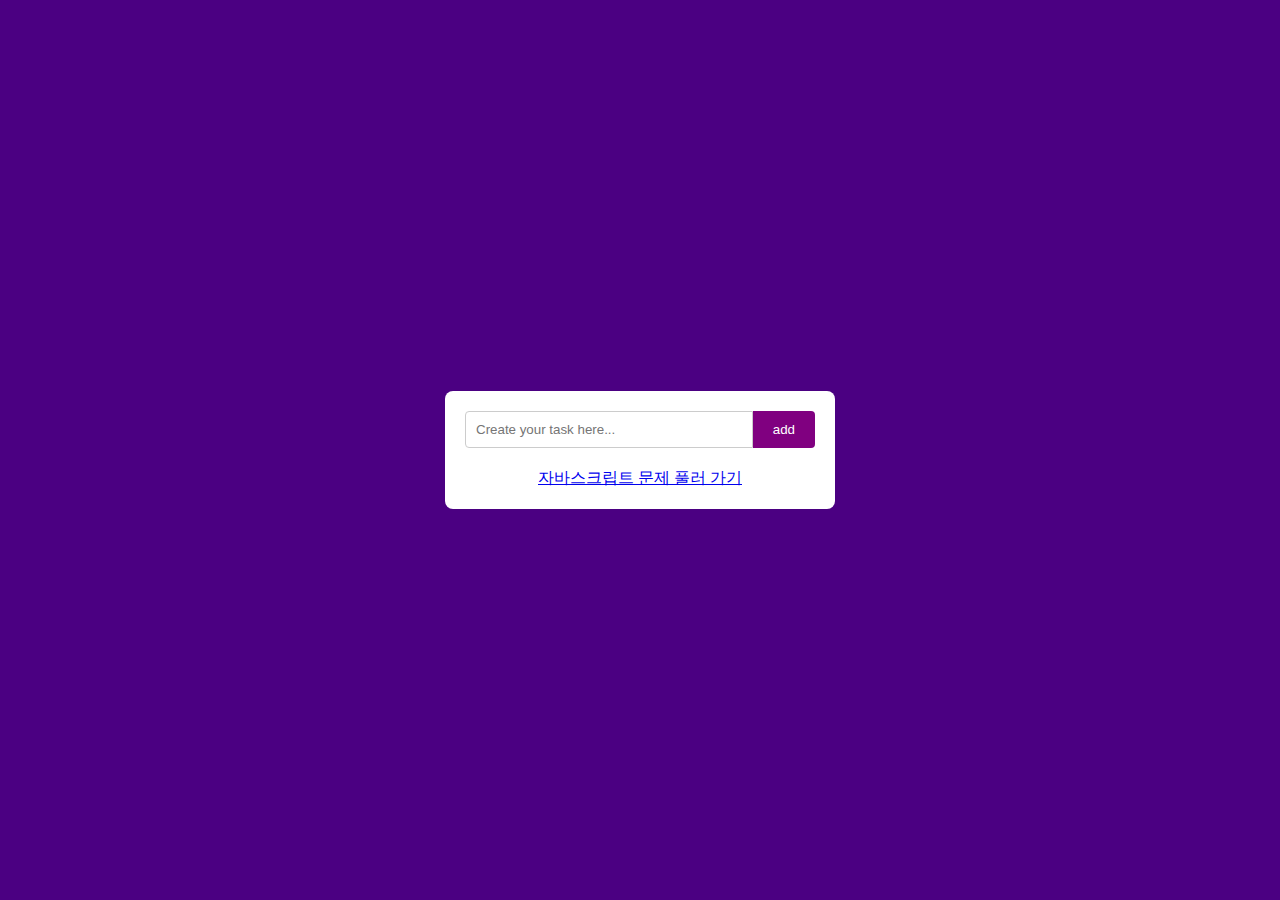
<file: kim jian/index.html>
<!DOCTYPE html>
<html lang="ko">
<head>
  <meta charset="UTF-8">
  <title>Todo List</title>
  <link rel="stylesheet" href="index.css">
  <script src="index.js" defer></script>
</head>
<body>
  <div class="container">
    <div class="input-group">
      <input type="text" id="todoInput" placeholder="Create your task here...">
      <button id="addBtn">add</button>
      </div>
      <ul id="todoList"></ul>
     <div style="margin-top: 20px; text-align: center;">
        <a href="HW/jsQuiz.html" target="_blank">자바스크립트 문제 풀러 가기</a>
  </div>
</body>
</html>
</file>
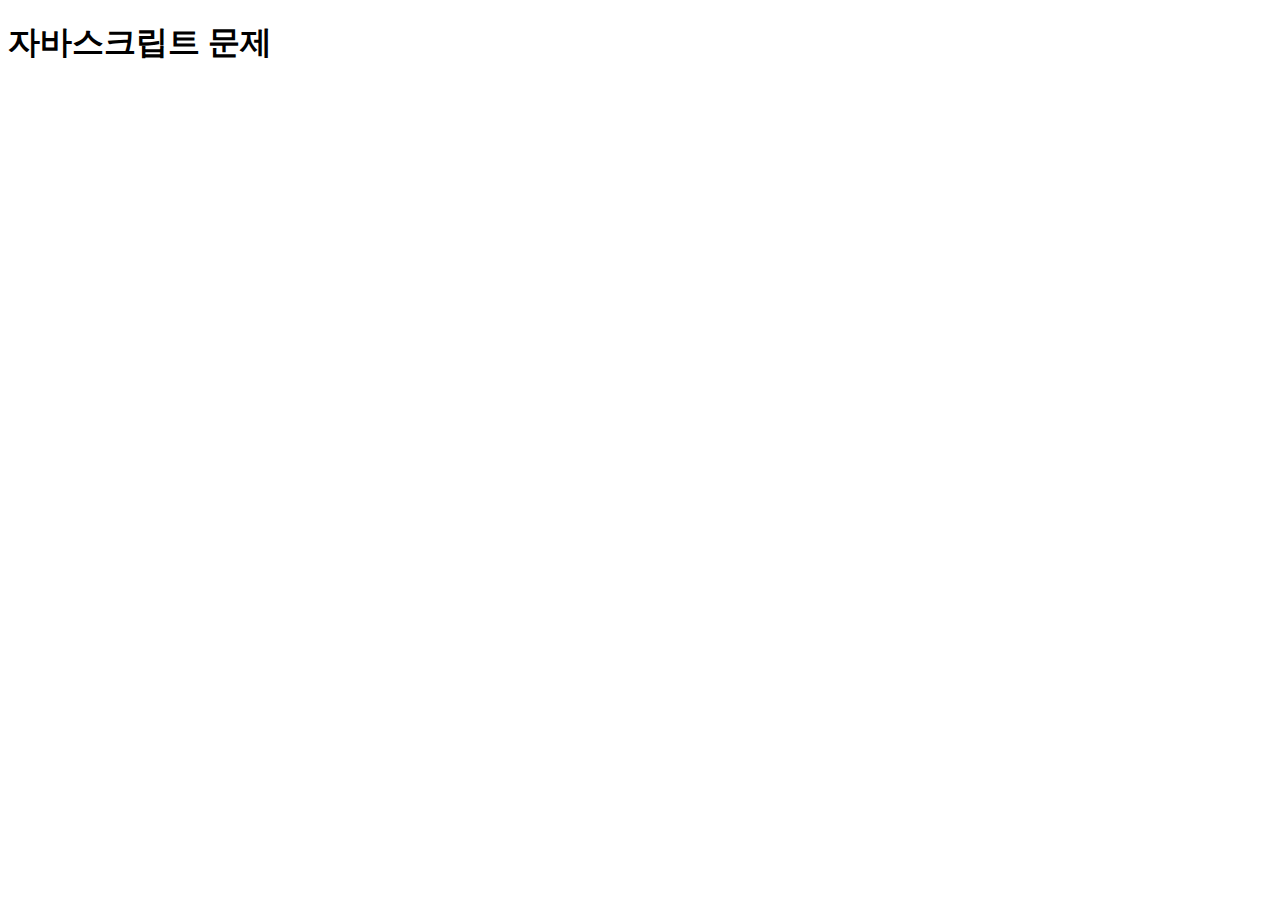
<file: kim jian/HW/jsQuiz.html>
<!DOCTYPE html>
<html lang="en">
<head>
    <meta charset="UTF-8">
    <meta name="viewport" content="width=device-width, initial-scale=1.0">
    <title>JS Quiz</title>
    <script src="n1.js" defer></script>
    <script src="n2.js" defer></script>
    <script src="n3.js" defer></script>
    <script src="n4.js" defer></script>
    <script src="n5.js" defer></script>   
</head>
<body>
    <h1>자바스크립트 문제</h1>
</body>
</html>
</file>
<file: kim jian/index.css>
body {
    background-color: #4B0082; 
    display: flex;
    justify-content: center;
    align-items: center;
    height: 100vh;
    margin: 0;
  }
  
  .container {
    background-color: white; 
    padding: 20px;
    border-radius: 8px;
    width: 350px;
  }
  
  .input-group {
    display: flex;
    margin-bottom: 20px;
  }
  
  #todoInput {
    flex: 1;
    padding: 10px;
    border: 1px solid #ccc;
    border-radius: 4px 0 0 4px;
  }
  
  #addBtn {
    background-color: purple;
    color: white;
    border: none;
    padding: 10px 20px;
    border-radius: 0 4px 4px 0;
    cursor: pointer;
  }
  
  #todoList {
    list-style: none;
    padding: 0;
    margin: 0;
  }
  
  #todoList li {
    display: flex;
    align-items: center;
    padding: 10px 5px;
    border-bottom: 1px solid #eee; 
  }
  
  input[type=\"checkbox\"] {
    width: 18px;
    height: 18px;
    accent-color: green; 
  }
</file>
